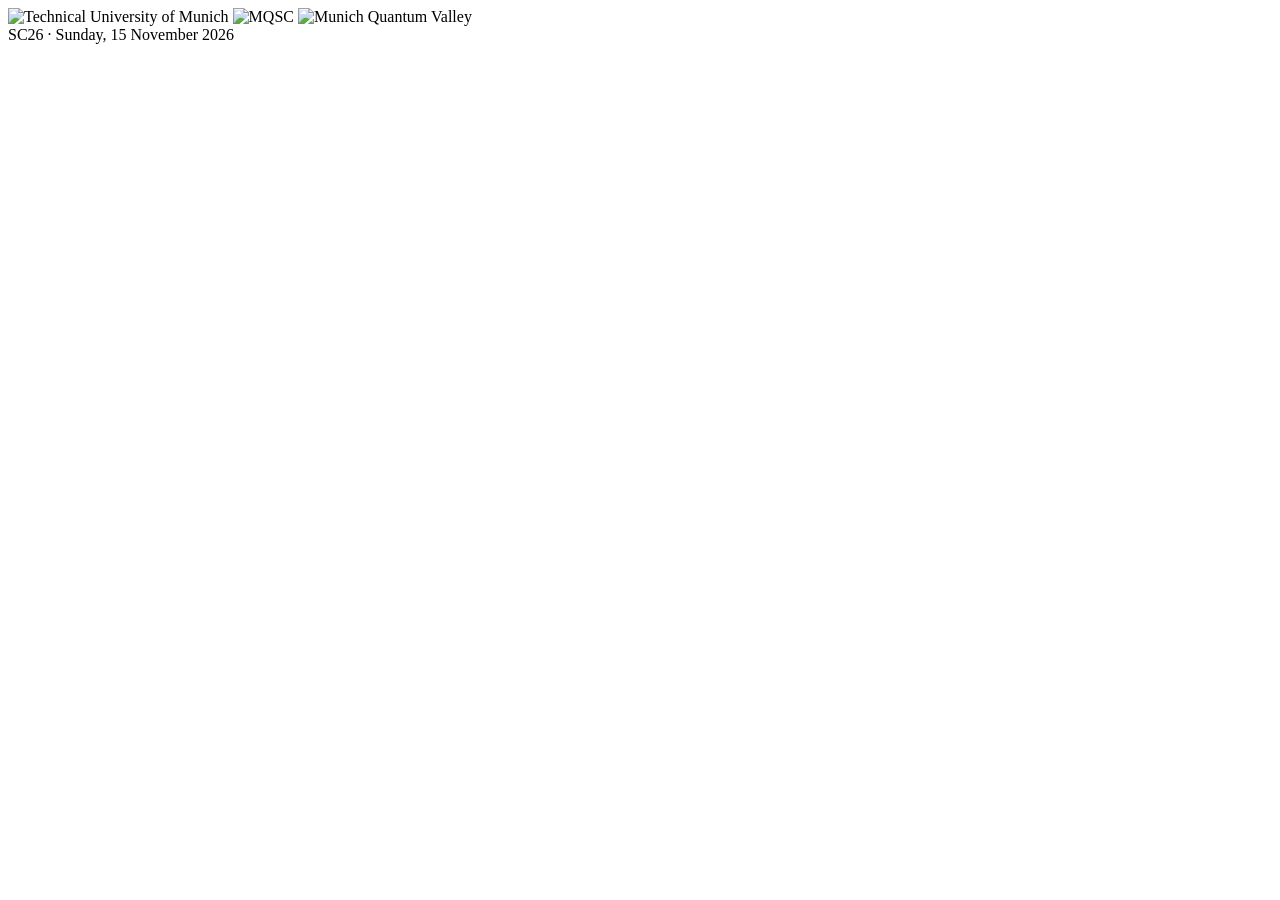
<file: tutorial/slides/index.html>
<!doctype html>
<html lang="en">
  <head>
    <meta charset="utf-8" />
    <meta name="viewport" content="width=device-width,initial-scale=1" />
    <link rel="icon" href="data:," />
    <title>SC26 · Connecting the Quantum and HPC Communities</title>
    <!-- STYLES -->
  </head>
  <body>
    <main
      id="deck"
      class="iqm-talk openqse-demo"
      tabindex="0"
      aria-label="SC26 tutorial presentation"
    >
      <header class="slide-header">
        <span id="section-label"></span>
        <div class="brand-pair">
          <img
            id="iqm-logo"
            class="header-tum"
            alt="Technical University of Munich"
          />
          <img id="mqsc-logo" class="header-mqsc" alt="MQSC" />
          <img id="mqv-logo" class="header-mqv" alt="Munich Quantum Valley" />
        </div>
      </header>
      <article id="slide" aria-live="polite"></article>
      <footer class="slide-footer">
        <span>SC26 · Sunday, 15 November 2026</span>
        <span id="slide-number"></span>
      </footer>
      <div id="build-progress" aria-hidden="true"></div>
      <aside id="jump-indicator" hidden></aside>
    </main>
    <dialog id="overview" aria-label="Go to a slide">
      <h2>Slide overview</h2>
      <p>Arrow keys to choose · Enter to jump · Escape to return</p>
      <div id="slide-grid"></div>
    </dialog>
    <div id="blackout" hidden></div>
    <div id="print-deck"></div>
    <!-- DATA -->
    <!-- SCRIPT -->
    <script>
      document.querySelector("#mqv-logo").src = ASSETS["mqv-header-blue"];
      addEventListener("beforeprint", () => {
        const header = document.querySelector("#deck .brand-pair");
        document
          .querySelectorAll("#print-deck .brand-pair")
          .forEach((logos) => {
            logos.innerHTML = header.innerHTML;
            logos
              .querySelectorAll("[id]")
              .forEach((logo) => logo.removeAttribute("id"));
          });
      });
    </script>
  </body>
</html>
</file>
